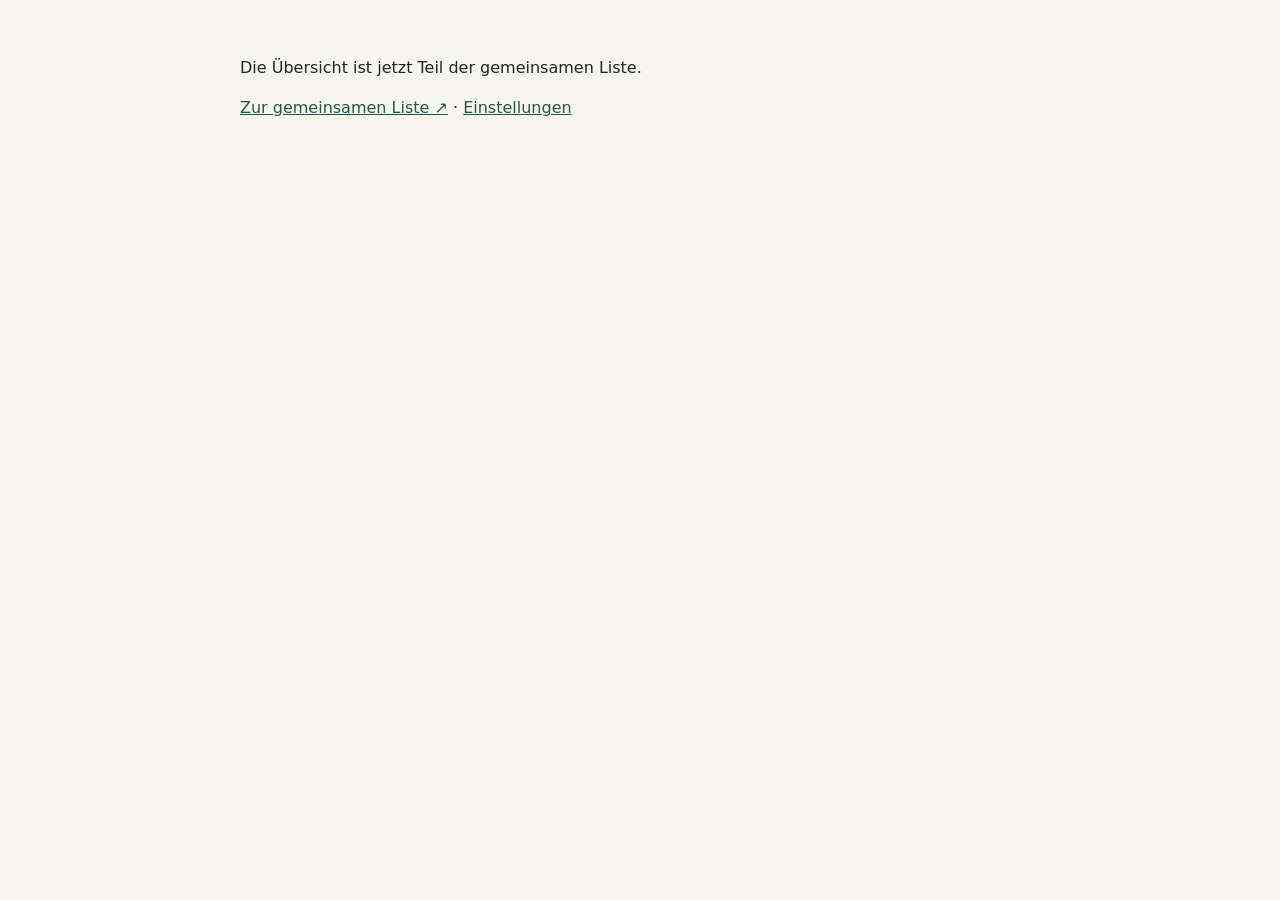
<file: cockpit.html>
<!doctype html>
<html lang="de">
<head>
  <meta charset="utf-8">
  <meta name="viewport" content="width=device-width, initial-scale=1">
  <title>So. · Übersicht</title>
  <link rel="stylesheet" href="/cockpit.css">
  <script src="/cockpit.js" defer></script>
</head>
<body>
  <main><p>Die Übersicht ist jetzt Teil der gemeinsamen Liste.</p><p><a href="/reader">Zur gemeinsamen Liste ↗</a> · <a href="/settings">Einstellungen</a></p></main>
</body>
</html>
</file>
<file: cockpit.css>
*{box-sizing:border-box}
:root{color-scheme:light;background:#f6f5ee;color:#1e2923;font:1rem/1.5 system-ui,sans-serif}
body{margin:0}main{width:min(880px,100%);margin:auto;padding:clamp(16px,4vw,40px)}
header,.toolbar,nav,.filters,.bulk{display:flex;align-items:center;justify-content:space-between;gap:.5rem;flex-wrap:wrap}
header{margin-bottom:1.2rem}h1{font:clamp(2rem,5vw,3rem)/1.1 Georgia,serif;margin:.1em 0}.mark{font-size:.72rem;color:#3e574b;letter-spacing:.14em;font-weight:750;margin:0}
a{color:#245748}button,input,select{font:inherit;color:inherit;border:1px solid #8b9b8f;background:#fff;border-radius:.4rem;min-height:44px;padding:.35rem .65rem}button{cursor:pointer}
button[aria-pressed=true]{background:#245748;border-color:#245748;color:white}button:disabled{opacity:.6;cursor:wait}
:focus-visible{outline:3px solid #316da2;outline-offset:3px}summary{cursor:pointer;width:fit-content}.search{display:flex;gap:.4rem;align-items:center}.search input{max-width:100%;min-width:0}.filters{justify-content:flex-start}.filters label{display:flex;gap:.3rem;align-items:center}
.bulk{justify-content:flex-start;margin:.6rem 0;padding:.65rem;background:#e9ede7;border-radius:.5rem}.bulk p{width:100%;margin:0;font-size:.85rem;color:#40554a}.bulk input{min-height:0}
.sources{margin-top:.75rem;border-bottom:1px solid #c9d1c8;padding-bottom:.7rem}.sources ul{padding-left:1.2rem}.sources button{margin:.25rem .25rem .25rem 0}
#count{font-size:.88rem;color:#40554a;margin:.7rem 0}#items{list-style:none;margin:0;padding:0;display:grid;gap:.45rem}
#items li{background:#fff;border:1px solid #dbe1d9;border-radius:.5rem;padding:.65rem .9rem;display:grid;grid-template-columns:auto 1fr;gap:.12rem .65rem;overflow-wrap:anywhere}
#items li>input{grid-row:1/5;align-self:start;min-height:0;margin:.2rem}#items small,#items strong,#items details,#items a{grid-column:2}
#items .row-area{grid-column:2;width:fit-content;max-width:100%;min-height:38px}
#items small{color:#41574c}#items p{white-space:pre-wrap;margin:.3rem 0}#items a,#items summary{width:fit-content;min-height:34px;display:inline-flex;align-items:center}#items summary::before{content:'›';margin-right:.45em}#more{margin-top:.7rem}
dialog{width:min(640px,calc(100% - 24px));max-height:85vh;overflow:auto;border:1px solid #8b9b8f;border-radius:.6rem;background:#f6f5ee;color:#1e2923}dialog::backdrop{background:#17251dcc}dialog textarea{width:100%;min-height:14rem;resize:vertical}#reviewLinks{display:grid;gap:.5rem;overflow-wrap:anywhere}
@media(max-width:500px){main{padding:14px}.search{width:100%}.search input{flex:1}.filters label{width:100%}.filters select{flex:1}.bulk>*{width:100%}.bulk label{display:grid;gap:.25rem}#items li{padding:.65rem}#items .row-area{width:100%}}
</file>
